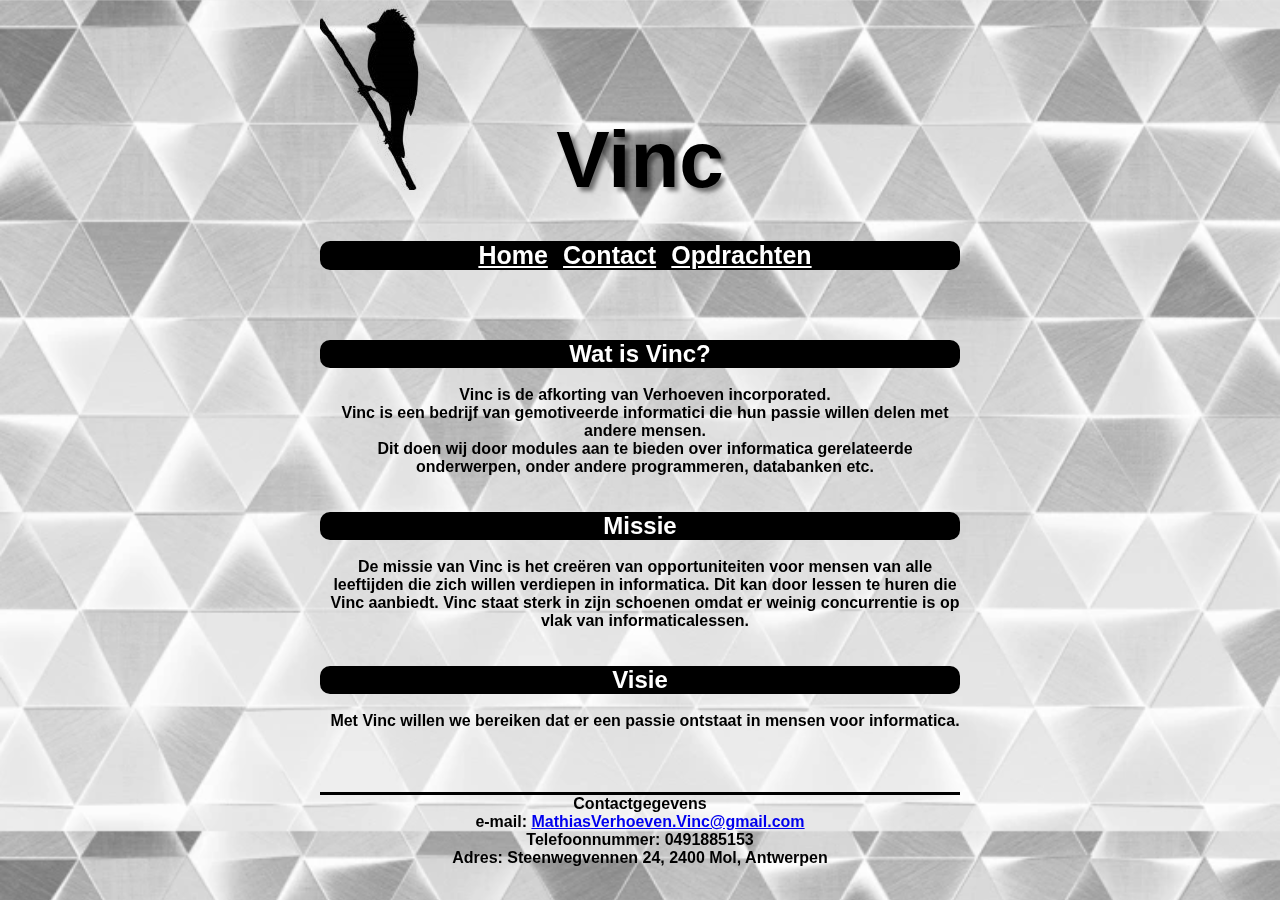
<file: Index.html>
<html>
<head>
    <title>Vinc</title>
	<meta name="viewport" content="width=device-width, initial-scale=1.0">
	<link rel="stylesheet" type="text/css" href="Stijlblad.css">
</head>
<body>
<header id="header-background">
<div class="logo"></div>
<h1 id="Titel">Vinc </h1>
</header>

<p>
<h3>
<a class="Links" href="Index.html">Home</a>
<a class="Links" href="Contact.html">Contact</a>
<a class="Links" href="Taken.html">Opdrachten</a>
</h3>
</p>

<h2 id="Uitelgtitel"> Wat is Vinc?</h2>
<p id="uitleg">
<strong>Vinc is de afkorting van Verhoeven incorporated.<br>
Vinc is een bedrijf van gemotiveerde informatici die hun passie willen delen met andere mensen.<br>
Dit doen wij door modules aan te bieden over informatica gerelateerde onderwerpen, onder andere programmeren, databanken etc.</strong><br>
</p>
	
<h2 id="Missietitel">Missie</h2>
<p id="missie">
De missie van Vinc is het creëren van opportuniteiten voor mensen van alle leeftijden die zich willen verdiepen in informatica. 
Dit kan door lessen te huren die Vinc aanbiedt. 
Vinc staat sterk in zijn schoenen omdat er weinig concurrentie is op vlak van informaticalessen.
</p>

<h2 id="Visietitel">Visie</h2>
<p id="visie">
Met Vinc willen we bereiken dat er een passie ontstaat in mensen voor informatica.
</p>
<p id="ContactGegevensFooder">
Contactgegevens<br>
e-mail: <a href = "mailto:mathiasverhoeven.vinc@gmail.com">MathiasVerhoeven.Vinc@gmail.com</a><br>
Telefoonnummer: 0491885153<br>
Adres: Steenwegvennen 24, 2400 Mol, Antwerpen
</p>
</body>
</html>
</file>
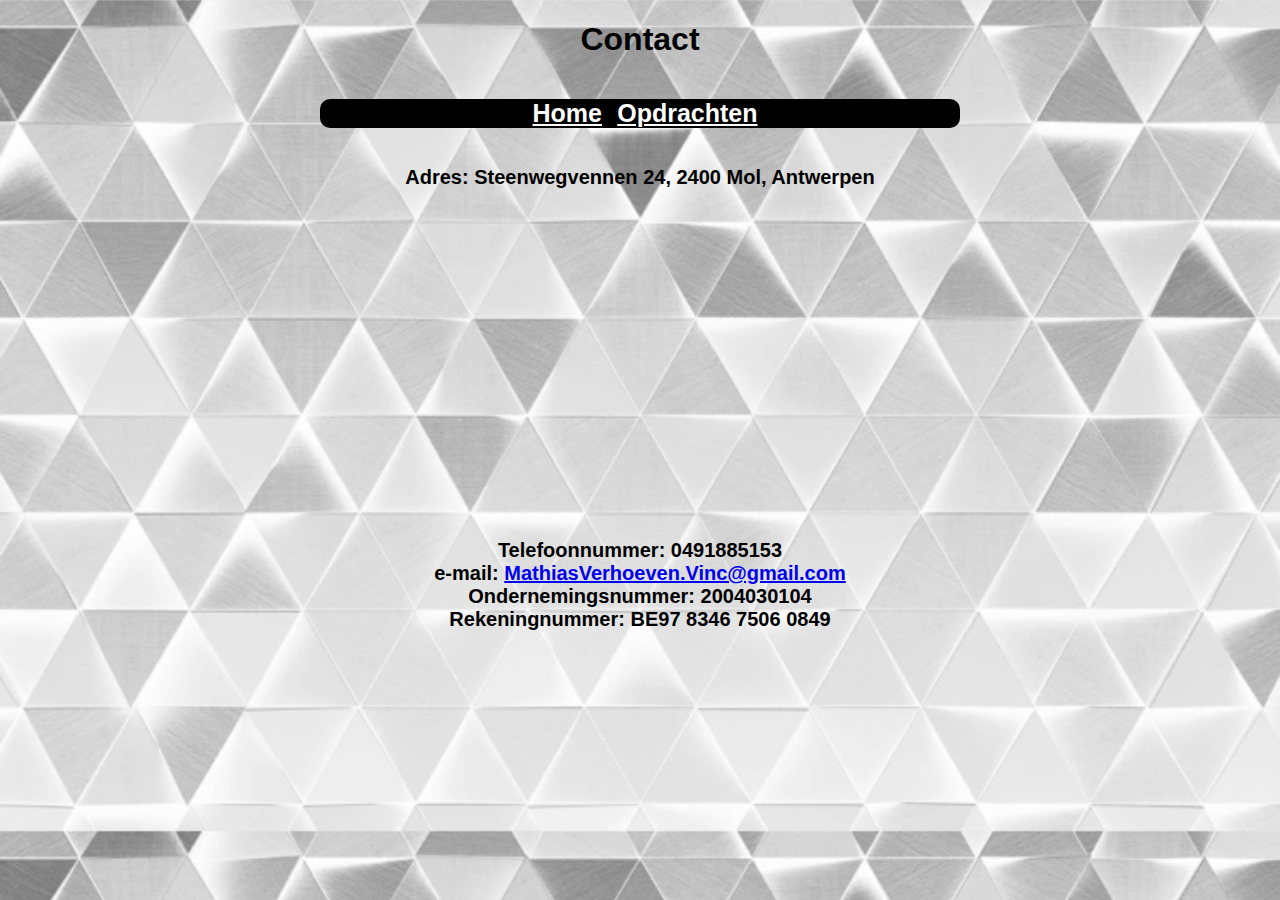
<file: Contact.html>
<html>
<head>
    <title>Vinc</title>
	<meta name="viewport" content="width=device-width, initial-scale=1.0">
	<link rel="stylesheet" type="text/css" href="Stijlblad.css">
</head>
<body>
<H1> Contact </h1>
<h3>
<a class="Links" href="Index.html">Home</a>
<a class="Links" href="Taken.html">Opdrachten</a>
</h3>
<p id="Contactgegevens">
	Adres: Steenwegvennen 24, 2400 Mol, Antwerpen<br>
	<iframe src="https://www.google.com/maps/embed?pb=!1m18!1m12!1m3!1d2499.933965809044!2d5.110491875381439!3d51.20186843297909!2m3!1f0!2f0!3f0!3m2!1i1024!2i768!4f13.1!3m3!1m2!1s0x47c1350faf7ab97f%3A0x99d781ce585a17bf!2sSteenwegvennen%2024%2C%202400%20Mol!5e0!3m2!1snl!2sbe!4v1682666969752!5m2!1snl!2sbe" width="400" height="350" style="border:0;" allowfullscreen="" loading="lazy" referrerpolicy="no-referrer-when-downgrade"></iframe><br>
	Telefoonnummer: 0491885153<br>
	e-mail: <a href = "mailto:mathiasverhoeven.vinc@gmail.com">MathiasVerhoeven.Vinc@gmail.com</a><br>
	Ondernemingsnummer: 2004030104 <br>
	Rekeningnummer: BE97 8346 7506 0849 <br>
	</p>
</body>
</html>
</file>
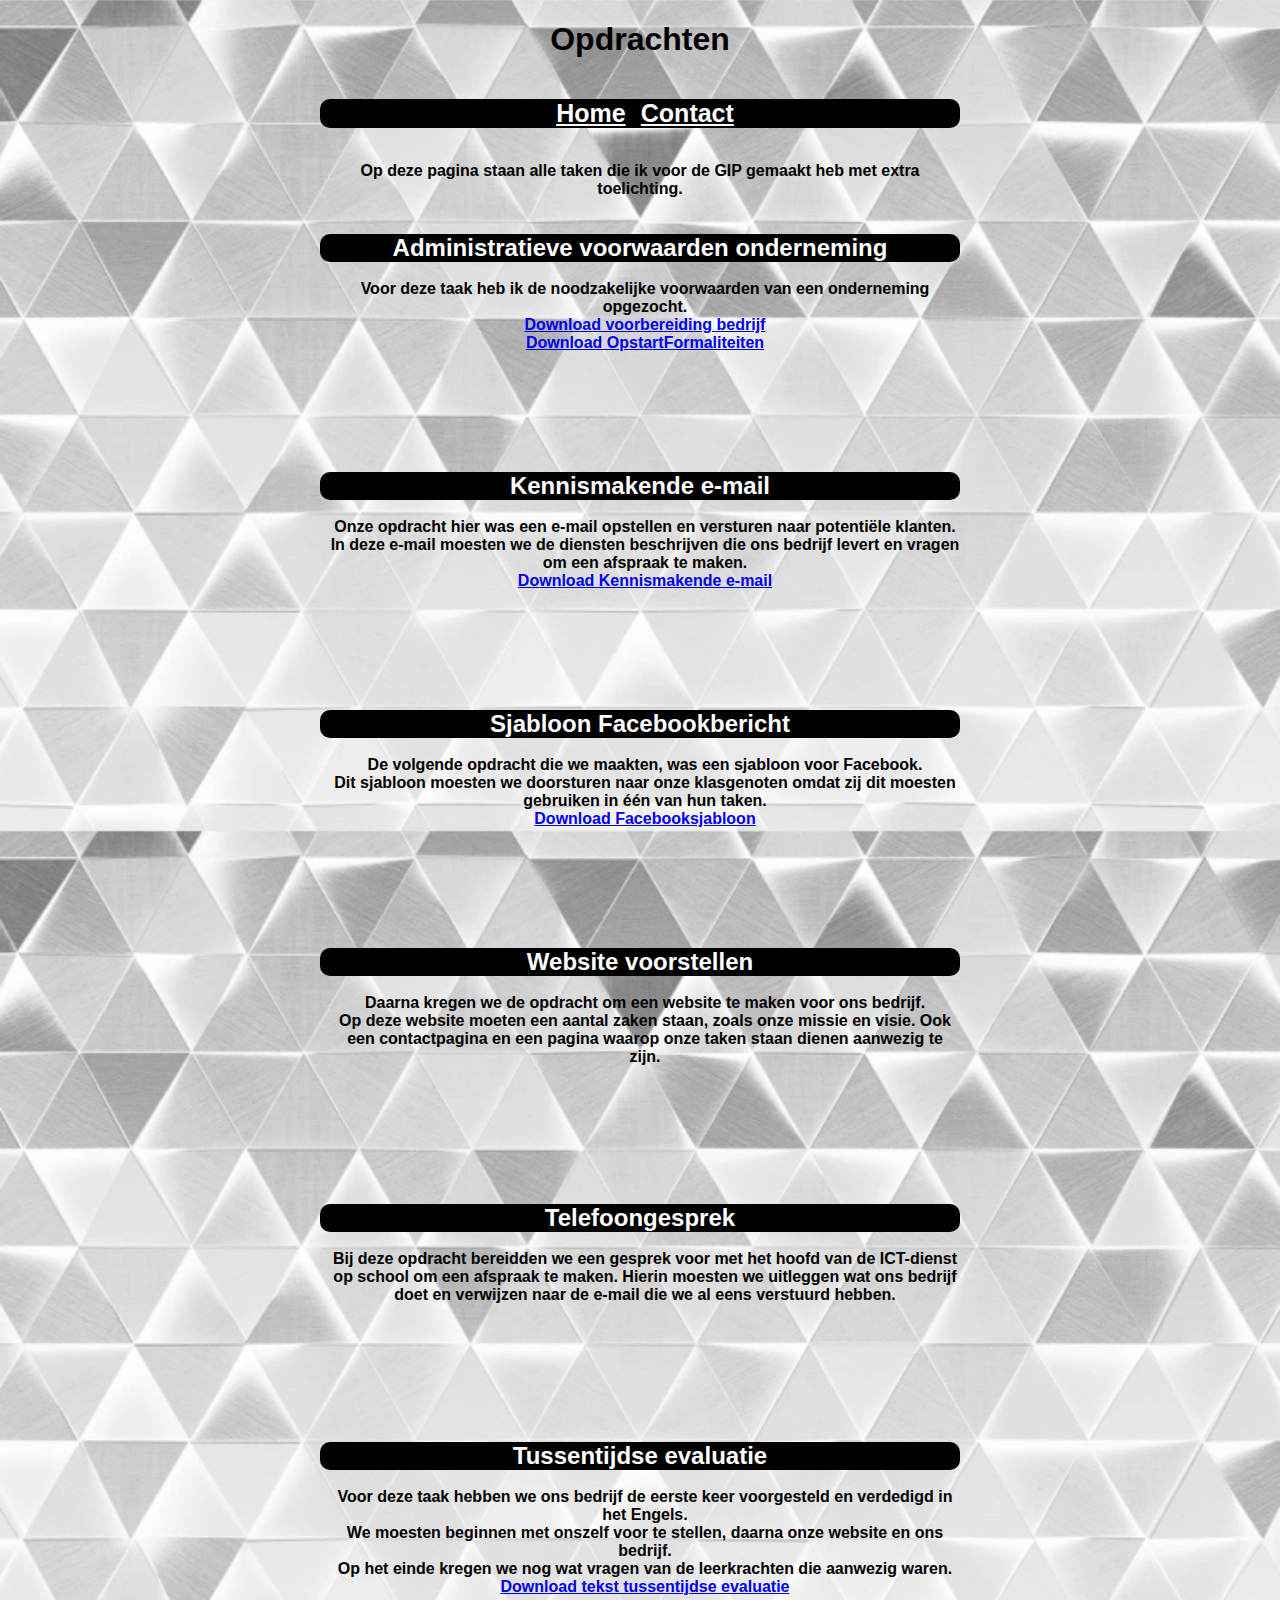
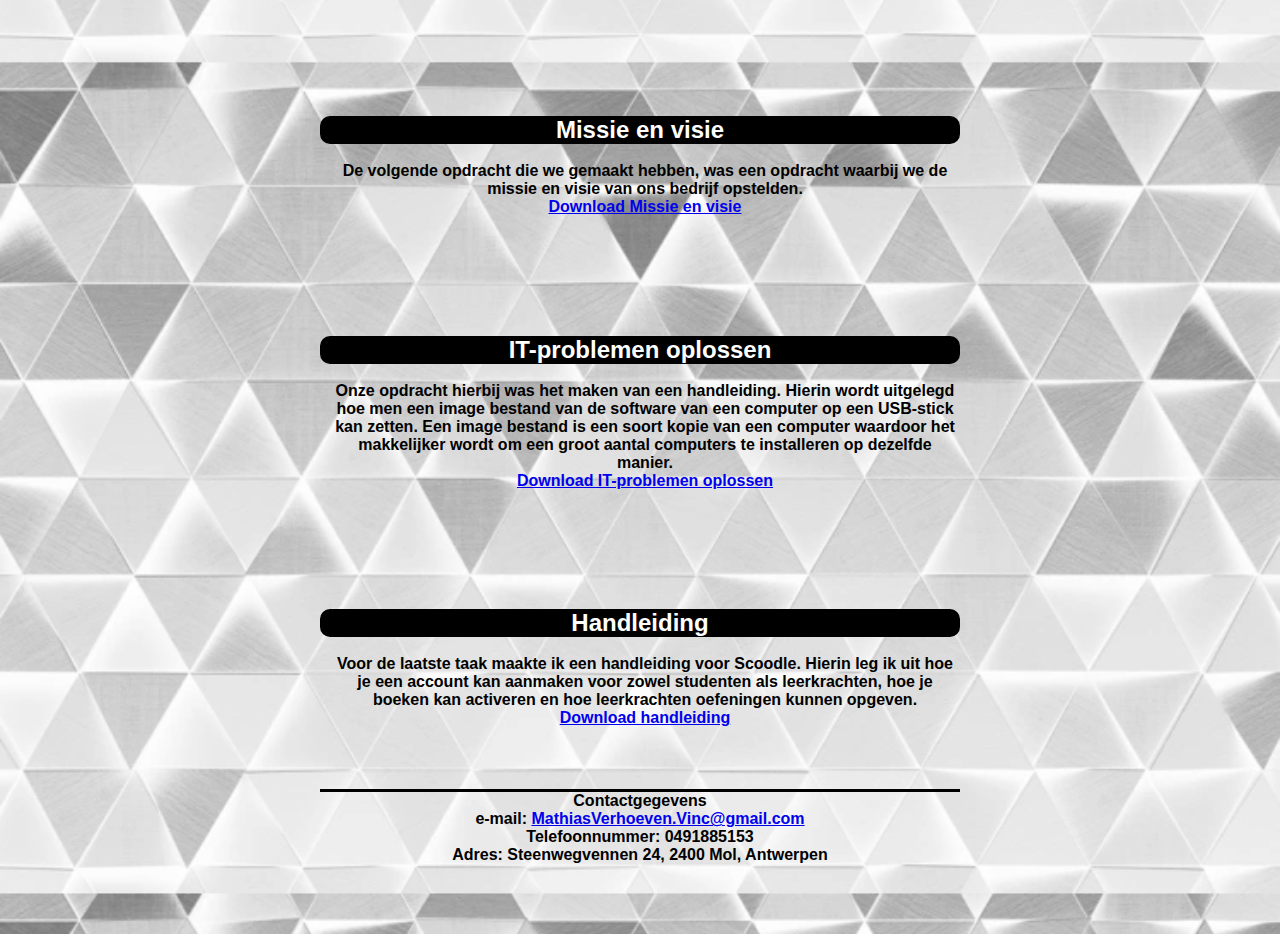
<file: Taken.html>
<html>
<head>
    <title>Vinc</title>
	<meta name="viewport" content="width=device-width, initial-scale=1.0">
	<link rel="stylesheet" type="text/css" href="Stijlblad.css">
</head>
<body>
<h1>Opdrachten</h1>
<h3>
<a class="Links" href="Index.html">Home</a>
<a class="Links" href="Contact.html">Contact</a>
</h3>
<p> <strong>Op deze pagina staan alle taken die ik voor de GIP gemaakt heb
 met extra toelichting.
 </strong></p>
 
 <h2>
 Administratieve voorwaarden onderneming<br>
 </h2>
 <p id="Taken">
 Voor deze taak heb ik de noodzakelijke voorwaarden van een onderneming opgezocht.<br>
  <a href="Taken/VerhoevenMathias_VoorbereidingBedrijf.docx" download> Download voorbereiding bedrijf </a><br>
 <a href="Taken/VerhoevenMathias_OpstartFormaliteiten.docx" download> Download OpstartFormaliteiten </a>
	 <br><br><br><br>
</p>

<h2>
 Kennismakende e-mail<br>
 </h2>
 <p id="Taken">
 Onze opdracht hier was een e-mail opstellen en versturen naar potentiële klanten.<br>
 In deze e-mail moesten we de diensten beschrijven die ons bedrijf levert en vragen om een afspraak te maken. <br>
 <a href="Taken/VerhoevenMathias_KennismakendeEmail.docx" download> Download Kennismakende e-mail </a>	 
	 <br><br><br><br>

</p>

<h2>
 Sjabloon Facebookbericht<br>
 </h2>
 <p id="Taken">
 De volgende opdracht die we maakten, was een sjabloon voor Facebook.<br>
 Dit sjabloon moesten we doorsturen naar onze klasgenoten omdat zij dit
 moesten gebruiken in één van hun taken.<br>
  <a href="Taken/VerhoevenMathias_SjabloonFacebookVerbeterd.dotx" download> Download Facebooksjabloon </a>
	 <br><br><br><br>

</p>

<h2>
 Website voorstellen<br>
 </h2>
 <p id="Taken">
 Daarna kregen we de opdracht om een website te maken voor ons bedrijf.<br>
 Op deze website moeten een aantal zaken staan, zoals onze missie en visie.
 Ook een contactpagina en een pagina waarop onze taken staan dienen aanwezig te zijn.<br>
	 <br><br><br><br>

</p>

<h2>
 Telefoongesprek<br>
 </h2>
 <p id="Taken">
 Bij deze opdracht bereidden we een gesprek voor met het hoofd van de ICT-dienst op school om een afspraak te maken.
 Hierin moesten we uitleggen wat ons
 bedrijf doet en verwijzen naar de e-mail die we al eens verstuurd hebben.
</p> <br><br><br><br>

<h2>
 Tussentijdse evaluatie<br>
 </h2>
 <p id="Taken">
 Voor deze taak hebben we ons bedrijf de eerste keer voorgesteld en verdedigd in het Engels.<br>
 We moesten beginnen met onszelf voor te stellen, daarna onze website en ons bedrijf.<br>
 Op het einde kregen we nog wat vragen van de leerkrachten die aanwezig waren.<br>
  <a href="Taken/TextDefending.docx" download> Download tekst tussentijdse evaluatie </a>
<br><br><br><br>
</p>

<h2>
 Missie en visie<br>
 </h2>
 <p id="Taken">
 De volgende opdracht die we gemaakt hebben, was een opdracht waarbij we de missie en visie van ons
 bedrijf opstelden.<br>
  <a href="Taken/VerhoevenMathias_MissieVisieVerbeterd.docx" download> Download Missie en visie </a>
<br><br><br><br>
</p>
	
<h2>
IT-problemen oplossen
</h2>
<p id="Taken">
Onze opdracht hierbij was het maken van een handleiding. Hierin wordt uitgelegd hoe men  
een image bestand van de software van een computer op een USB-stick kan zetten.
Een image bestand is een soort kopie van een computer waardoor het makkelijker wordt om een groot aantal
computers te installeren op dezelfde manier.
<br>
<a href="Taken/VerhoevenMathias_ITProblemen.docx" download> Download IT-problemen oplossen </a>
<br><br><br><br>
</p>

<h2>
Handleiding
</h2>
<p id="Taken">
Voor de laatste taak maakte ik een handleiding voor Scoodle.
Hierin leg ik uit hoe je een account kan aanmaken voor zowel studenten als leerkrachten, hoe je boeken kan 
activeren en hoe leerkrachten oefeningen kunnen opgeven.<br>
<a href="Taken/VerhoevenMathias_HandleidingVerbeterd.docx" download> Download handleiding </a>
</p>


<footer>
<p id="ContactGegevensFooder">
Contactgegevens<br>
e-mail: <a href = "mailto:mathiasverhoeven.vinc@gmail.com">MathiasVerhoeven.Vinc@gmail.com</a><br>
Telefoonnummer: 0491885153<br>
Adres: Steenwegvennen 24, 2400 Mol, Antwerpen
	<br><br><br><br>
</p>
</footer>

</body>
</html>
</file>
<file: Stijlblad.css>
@media only screen and (max-width: 768px)
{
	/*Opmaak html*/
	html{
	font-family:"Myriad Pro", Helvetica, Arial, sans-serif
	}

/*Opmaak header*/
header{
	color:black;
	text-align:center;
	font-size:250%;
	text-shadow: 4px 4px 4px gray;
} 
	
#Titel
{
	position: relative;
	top: 60px;
}
	
/*Achtergrond header links*/
#header-background{
	
	background:url('LogoBedrijf.jpg');
	background-repeat:no-repeat;
	mix-blend-mode:multiply;
	height:190px;
}

/*Opmaak body*/
body{
	text-align:center;
	width:auto;
	margin: auto;
	background:url('achtergrondwit.png');
	background-size:100%;
	min-height: 100vh;
    	display: flex;
    	flex-direction: column;
	}
	
#uitleg{
	width:70%;
    	height:auto;
	color:black;
	font-weight:bold;
	text-align:center;
	margin-left:auto;
    	margin-right:auto;
}

/*opmaak missie*/
#missie{
	width:70%;
    	height:auto;
	color:black;
	font-weight:bold;
	text-align:center;
	margin-left:auto;
    	margin-right:auto;
}
/*opmaak visie*/
#visie{
	width:70%;
    	height:auto;
	color:black;
	border-radius:10px;
	font-weight:bold;
	padding-bottom:30px;
	text-align:center;
	margin-left:auto;
   	margin-right:auto;
}

#Taken{
	width:auto;
    	height:auto;
	color:black;
	border-radius:10px;
	padding-left:10px;
	font-weight:bold;
	padding-bottom:30px;
}

h2{
	background-color:black;
	color:white;
	text-align:center;
	margin-bottom:2px;
	border-radius:10px;
}

#ContactGegevens{
	color:black;
	font-weight:bold;
	font-size:20px;
}
.Links{
	font-size:25px;
	width:auto;
    	height:auto;
	color:white;
	padding-left:10px;
	font-weight:bold;
}
h3{
	background-color:black;
	border-radius:10px;
	text-align:center;
}
#ContactGegevensFooder{
	color:black;
	font-weight:bold;
	border-top:solid;
}
	footer{
	 margin-top: auto;	
	}
}


@media only screen and (min-width: 769px)
{
	/*Opmaak html*/
	html{
	font-family:"Myriad Pro", Helvetica, Arial, sans-serif
	}

/*Opmaak header*/
header{
	color:black;
	text-align:center;
	font-size:250%;
	text-shadow: 4px 4px 4px gray;
	

} 
	
#Titel
{
	position: relative;
	top: 60px;
}
	
/*Achtergrond header links*/
#header-background{
	
	background:url('LogoBedrijf.jpg');
	background-repeat:no-repeat;
	mix-blend-mode:multiply;
	height:190px;
}

/*Opmaak body*/
body{
	text-align:center;
	width:640px;
	margin: auto;
	background:url('achtergrondwit.png');
	background-size:100%;
	min-height: 100vh;
    	display: flex;
    	flex-direction: column;
	}
	
#uitleg{
	width:auto;
    	height:auto;
	color:black;
	padding-left:10px;
	font-weight:bold;
}
	
/*opmaak missie*/
#missie{
	width:auto;
    height:auto;
	color:black;
	padding-left:10px;
	font-weight:bold;
}
/*opmaak visie*/
#visie{
	width:auto;
    height:auto;
	color:black;
	border-radius:10px;
	padding-left:10px;
	font-weight:bold;
	padding-bottom:30px;
}

#Taken{
	width:auto;
    height:auto;
	color:black;
	border-radius:10px;
	padding-left:10px;
	font-weight:bold;
	padding-bottom:30px;
}

h2{
	background-color:black;
	color:white;
	text-align:center;
	margin-bottom:2px;
	border-radius:10px;
}

#ContactGegevens{
	color:black;
	font-weight:bold;
	font-size:20px;
}
.Links{
	font-size:25px;
	width:auto;
    	height:auto;
	color:white;
	padding-left:10px;
	font-weight:bold;
}
h3{
	background-color:black;
	border-radius:10px;
	text-align:center;
}
#ContactGegevensFooder{
	color:black;
	font-weight:bold;
	border-top:solid;
}
	footer{
	 margin-top: auto;	
	}
}
</file>
